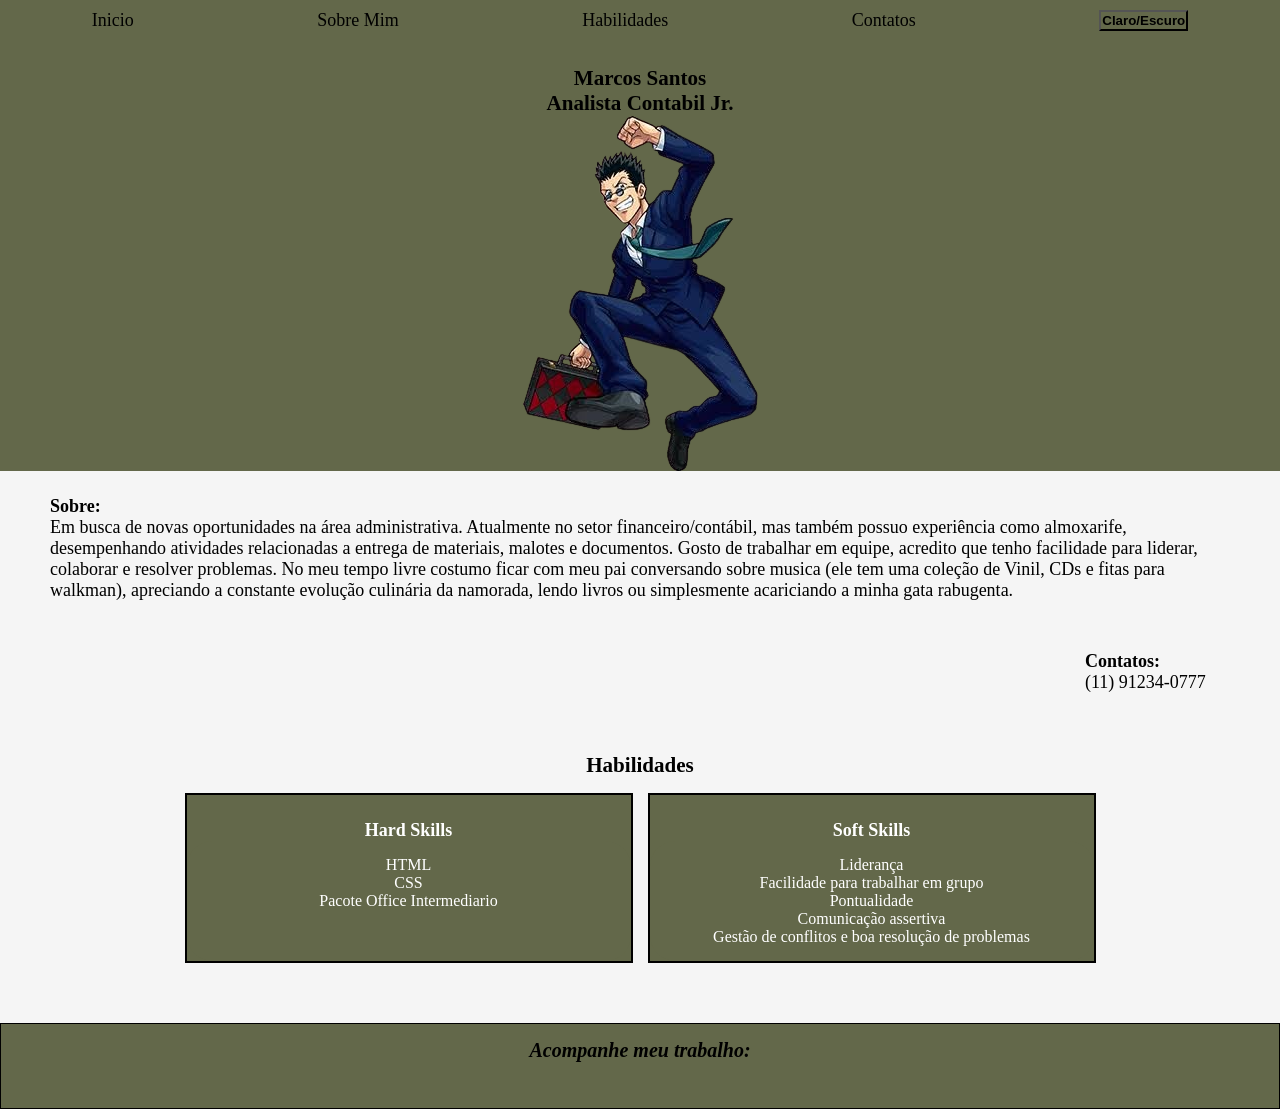
<file: Projeto/index.html>
<!DOCTYPE html>
<html lang="pt-br">

<head>
   <meta charset="UTF-8">
   <title>MBDTF</title>
   <link rel="icon" href="assets/images.jpg">
   <link rel="stylesheet" href="style.css">
</head>


<header class="corpo"> 
   <a href="#apres">Inicio</a>
   <a href="#Sobre">Sobre Mim</a>
   <a href="#Habil">Habilidades</a>
   <a href="#Contatos">Contatos</a>
   <button id="simples">Claro/Escuro</button>
</header>

<body class="corpo" id="gordo">
   <main>
    <section class="ApresentaçãoCONTAINER">
      <div class="apres"> 
      <h3>Marcos Santos</h3>
      <h3>Analista Contabil Jr.</h3>
      <img id="img" src="assets/leorio no background.png" alt="Foto de Marcos Santos"> 
      </div>   
   </section>

      <section class="corpo" id="sobre">
      <div>
      <h4>Sobre:</h4>
      <p>Em busca de novas oportunidades na área administrativa. Atualmente no setor financeiro/contábil, mas também possuo experiência como almoxarife, desempenhando atividades relacionadas a entrega de materiais, malotes e documentos. Gosto de trabalhar em equipe, acredito que tenho facilidade para liderar, colaborar e resolver problemas. No meu tempo livre costumo ficar com meu pai conversando sobre musica (ele tem uma coleção de Vinil, CDs e fitas para walkman), apreciando a constante evolução culinária da namorada, lendo livros ou simplesmente acariciando a minha gata rabugenta.</p>
      </div>
      
      <div class="corpo" id="contatos">
      <h4>Contatos:</h4>
      <p>(11) 91234-0777</p>
      <div class="linksIcon">
         <a href="https://github.com/Aka-Marquin" target="_blank"> 
            <svg class="iconeSobre"><use href="assets/github-brands-solid-full.svg"></use></svg></a>
         
         <a href="https://br.linkedin.com/" target="_blank"><svg class="iconeSobre"><use href="assets/linkedInIco.svg"></use></svg>
         </a> 

         <a href="mailto:marcos.psantos41@senacsp.edu.br" target="_blank"><svg class="iconeSobre"><use href="assets/email icon.svg"></use></svg>
         </a> 
         </div>
      </div>
      </section>

   <section  class="habil">
      <h3>Habilidades</h3>
   <div class="habilidadeGRUPO">
      <div class="CARTAO">
      <h4>Hard Skills</h4>
      <ul>
         <li>HTML</li>
         <li>CSS</li>
         <li>Pacote Office Intermediario</li>
      </ul>
      </div>

      <div class="CARTAO">
      <h4>Soft Skills</h4>
      <ul>
         <li>Liderança</li>
         <li>Facilidade para trabalhar em grupo</li>
         <li>Pontualidade</li>
         <li>Comunicação assertiva</li>
         <li>Gestão de conflitos e boa resolução de problemas</li>
      </ul>
      </div>
      </div>
   </div>
   
   </section>
   </main>

<footer class="corpo">
   <div>
      <h5>Acompanhe meu trabalho:</h5>
      <ul>
         <li><a href="https://github.com/Aka-Marquin" target="_blank"> 
            <svg class="icone"><use href="assets/github-brands-solid-full.svg"></use></svg></a>
         </li>

         <li><a href="https://br.linkedin.com/" target="_blank"><svg class="icone"><use href="assets/linkedInIco.svg"></use></svg>
         </a>
         </li>
      </ul>
</footer>
<script src="app.js"></script>
</body>
</div>
</html>
</file>
<file: Projeto/style.css>
* {
    margin: 0px;
    padding: 0px;
    box-sizing: border-box;
}

/*----------HEADER----------------*/

header {
    display: flex;
    justify-content: space-around;
    font-size: larger;
    padding: 15px 20px;
    background-color: rgb(99, 104, 74);
    padding: 10px 0px;
}

header a {
    color: black;
    /*text-transform: uppercase;*/
    text-decoration: none;
    gap: 10px;
}

.ApresentaçãoCONTAINER {
    background-color: rgb(99, 104, 74);
    padding-top: 25px;
}

.apres {
    display: flex;
    flex-direction: column;
    align-items: center;
}

/*----------MAIN----------------*/


body {
    background-color: whitesmoke;
    font-family: 'Times New Roman', Times, serif;
    font-size: large;
    display: flex;
    flex-direction: column;
    min-height: 100vh;
}

main{
    padding-bottom: 60px;
}

#sobre{
   padding-top: 25px;
   display: flex;
   gap: 50px;
   margin-inline: 50px;
}

.linksIcon{
    display: flex;
    align-items: center;
    justify-content: flex-end;
    gap: 5px;
}

.iconeSobre {
    width: 60px;
    height: 60px; 
}

.habil h3 {
    text-align: center;
    /*gap: 30px;*/
    padding-top: 15px;
}

.CARTAO ul {
    border: 1px solid green;
    border-radius: 15px;

    width: 100%;

    border-radius: 25px;
    background-color: rgb(183, 189, 153);
    padding: 20px 15px;
    min-height: 100px;
    height: 120px;
    list-style: none;
    text-align: center;
    font-size: medium ;
}

.CARTAO {
    text-align: center;
}


/* =================DIV GERAL DOS CARTOES: Estiliza GERAL... em tese ==================== */

.habilidadeGRUPO{
    display: flex;
    flex-direction: row;
    flex-wrap: wrap;
    justify-content: center;
    gap: 15px;
}

/*----------FOOTER----------------*/

footer {
    background-color: rgb(90, 99, 69);
    display: flex;
    justify-content: space-around;
    align-items: flex-start;
    margin: auto;
    border: 1.5px solid black;
    font-size: 25px;
    font-style: italic;
    width: 100%;
}

footer p{
    color: white;
    font-size: 15px;
}

footer h5{
    color: black;
    font-size: 20px;
}

.icone {
    fill:white;
    stroke: black;
    stroke-width: 10px;
    width: 30px;
    height: 40px;
}

footer ul{
    display: flex;
    justify-content: space-evenly;
    list-style-type: none;
}

/*TESTE DE MEDIA QUERIE*/

/* Celulares (até 600px) */
 
@media only screen and (max-width: 600px) {
    body {
       font-size: large; 
    }
     header {
        font-size: large;
        background-color: rgb(155, 112, 56);
    }
    .CARTAO {
        background-color: rgb(155, 112, 56);
        width: 75%;
        padding-top: 25px;
        border: 2px solid black;
    }
    
    .CARTAO ul {
        border: 0px solid black;
        background-color: rgb(155, 112, 56);
        padding: 15px 15px;
    }

    .habil h3 {
    text-align: center;
    padding: 15px 15px;
    }

    footer {
        background-color: rgb(109, 79, 40);
        padding-top: 15px;
    }

    #sobre{
    display: flex;
    flex-direction: row;
    flex-wrap: wrap;
    justify-content: flex-end;
    margin-inline: 50px;
    }

    .iconeSobre {
    width: 40px;
    height: 40px; 
    stroke-width: 5px;
    }

    .icone {
    fill:black;
    stroke: black;
    stroke-width: 15px;
    width: 45px;
    height: 40px;
    }


    .ApresentaçãoCONTAINER {
    background-color:rgb(155, 112, 56);
    padding-top: 25px;
    }

    #aka {
        color: black;
        font-weight: bolder;
    }

    #simples {
    background-color:burlywood;
    font-weight: bold;
    padding: 1px;
    color: black;
}
}

/* Tablets (601px até 991px) */
 
@media only screen and (min-width: 601px) {
    body {
       font-size: large; 
    }
     header {
        font-size: large;
        background-color: rgb(3, 175, 175);
    }
    .CARTAO {
        background-color: rgb(3, 175, 175);
        width: 75%;
        padding-top: 25px;
        border: 2px solid black;
    }
    
    .CARTAO ul {
        border: 0px solid black;
        background-color: rgb(3, 175, 175);
        padding: 15px 15px;
    }

    .habil h3 {
    text-align: center;
    padding: 15px 15px;
    }

    footer {
        background-color: rgb(3, 175, 175);
        padding-top: 15px;
    }

    #sobre{
    display: flex;
    flex-direction: row;
    flex-wrap: wrap;
    justify-content: flex-end;
    margin-inline: 50px;
    }

    .iconeSobre {
    width: 40px;
    height: 40px; 
    stroke-width: 5px;
    }

    .icone {
    fill:black;
    stroke: black;
    stroke-width: 15px;
    width: 45px;
    height: 40px;
    }

    .ApresentaçãoCONTAINER {
    background-color: rgb(3, 175, 175);
    padding-top: 25px;
    }

    #aka {
        color: black;
        font-weight: bolder;
    }

    #simples {
    background-color:rgb(3, 175, 175);
    font-weight: none;
    padding: 1px;
    color: whitesmoke;
}
}

/* Computadores */

@media only screen and (min-width: 992px) {
     body {
       font-size: large; 
    }
     header {
        font-size: large;
        background-color: rgb(99, 104, 74);
    }
    .CARTAO {
        background-color: rgb(99, 104, 74);
        width: 35%;
        padding-top: 25px;
        border: 2px solid black;
        color: white;
    }
    
    .CARTAO ul {
        border: 0px solid black;
        background-color: rgb(99, 104, 74);
        padding: 15px 15px;
    }

    .habil h3 {
    text-align: center;
    padding: 15px 15px;
    }

    footer {
        background-color: rgb(99, 104, 74);
        padding-top: 15px;
        display: flex;
        justify-content: space-around;
    }

    #sobre{
    display: flex;
    flex-direction: row;
    flex-wrap: wrap;
    justify-content: flex-end;
    margin-inline: 50px;
    }

    .iconeSobre {
    width: 40px;
    height: 40px; 
    stroke-width: 5px;
    }

    .icone {
    fill:black;
    stroke: black;
    stroke-width: 15px;
    width: 45px;
    height: 40px;
    }

    .ApresentaçãoCONTAINER {
    background-color: rgb(99, 104, 74);
    padding-top: 25px;
    }

    #aka {
        color: black;
        font-weight: bolder;
    }

    #simples {
    background-color: rgb(99, 104, 74);
    font-weight: bolder;
    padding: 1px;
    color: black;
}
}

.gordo{
    background-color:black;
    color: white;
}

#corpo,.iconeSobre{
    fill: gray;
    stroke: gray;
    stroke-width: 15px;
    width: 45px;
    height: 40px;
}
</file>
